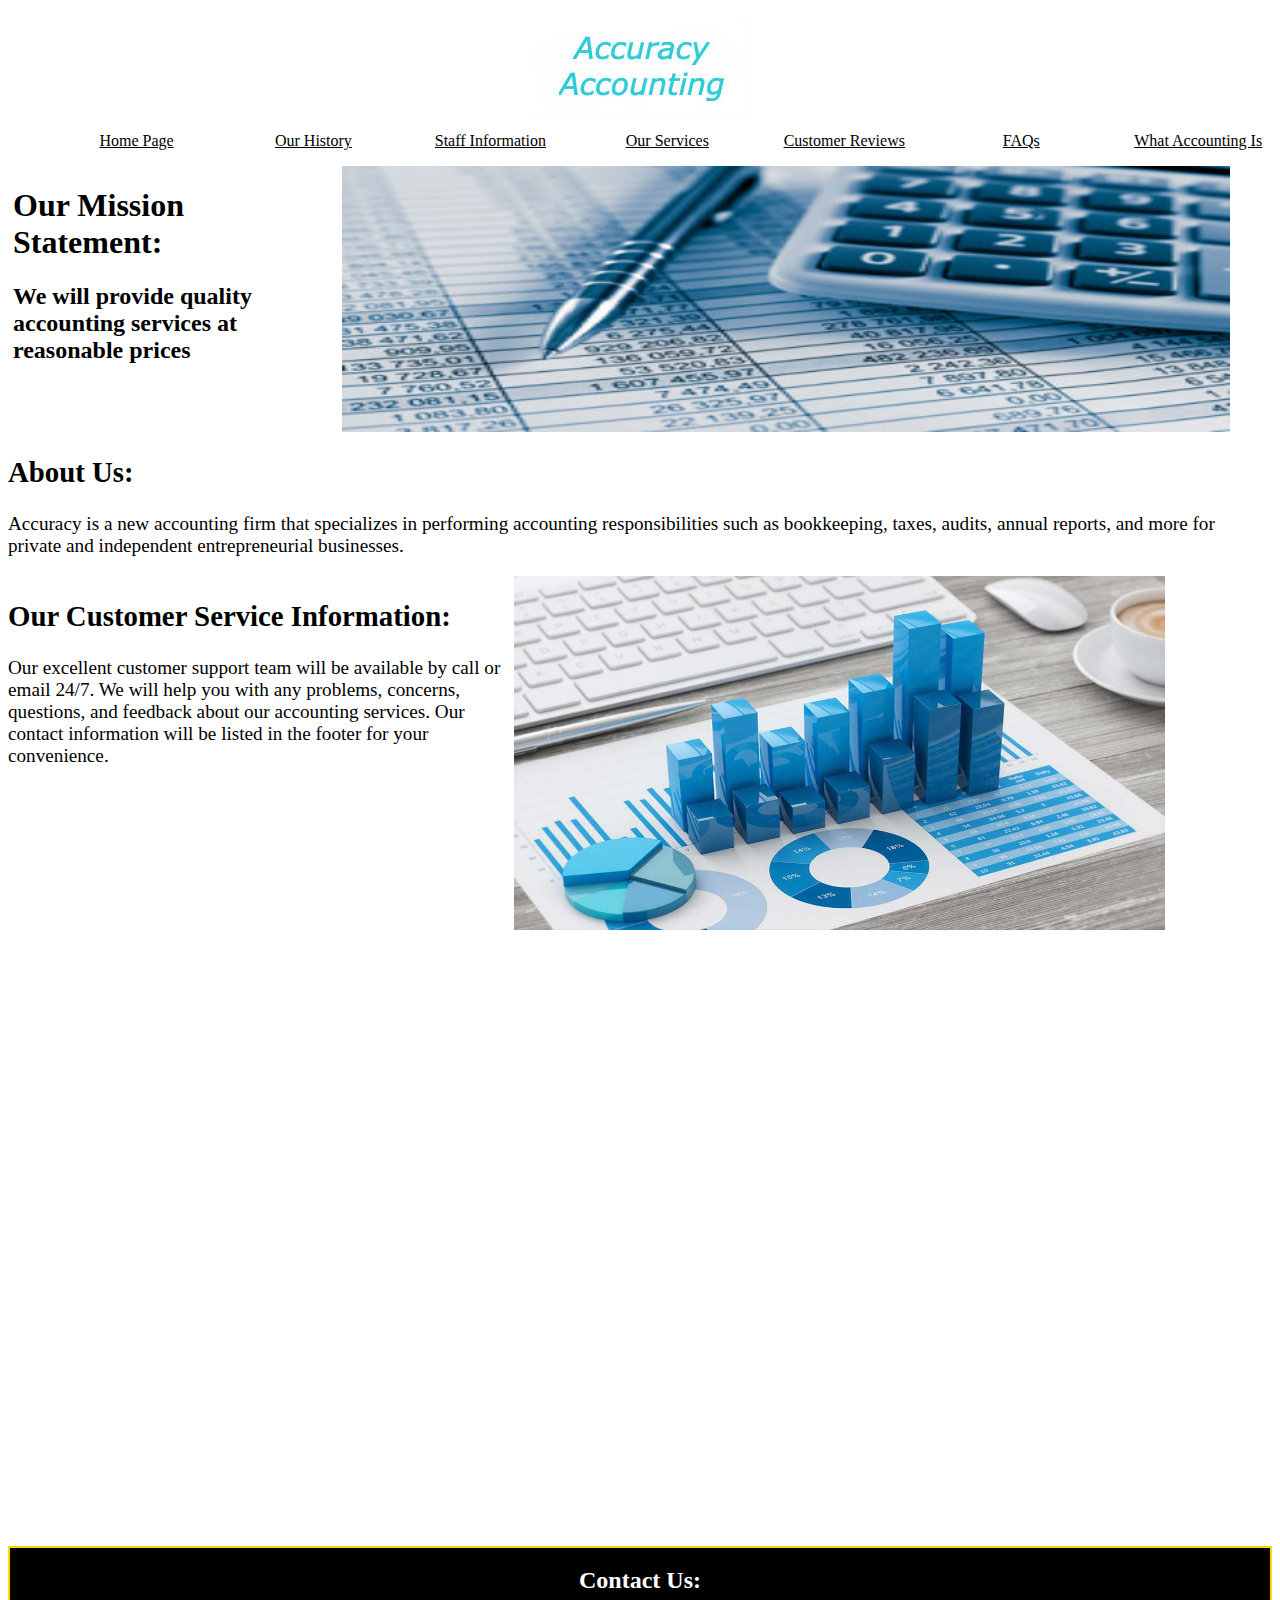
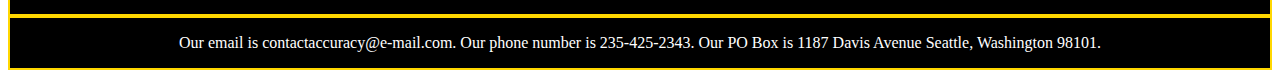
<file: index.htm>
<head>
  <title>Accuracy Accounting Firm</title>
  <meta charset="UTF-8">
  <link href="Accuracy.css" rel="stylesheet"/>
  <link rel = "stylesheet" href="css/animate.css">
</head>
<body>
    <section>
      <figure id="mainlogo">
        <img src="acclogo.jpg" alt="Our Logo" class="wow flash">
      </figure>
    </section>
        <nav>
      <ul>
        <li><a href="Accuracy.htm">Home Page</a></li>
        <li><a href="aoh.htm">Our History</a></li>
        <li><a href="asi.htm">Staff Information</a></li>
        <li><a href="aos.htm">Our Services</a></li>
        <li><a href="acr.htm">Customer Reviews</a></li>
        <li><a href="af.htm">FAQs</a></li>
        <li><a href="https://www.accountingcoach.com/blog/what-is-accounting">What Accounting Is</a></li>
      </ul>
    </nav>
    <section id="ms">
      <h1>Our Mission Statement:</h1>
      <h2>We will provide quality accounting services at reasonable prices</h2>
    </section>
      <section id="mp">
    <figure>
      <img src="acm.jpg" alt="Our accounting at work" width="75%" height="266" class="wow flash">
    </figure>
  </section>
  <section id="au">
    <h2>About Us:</h2>
    <p>Accuracy is a new accounting firm that specializes in performing accounting responsibilities such as bookkeeping, taxes, audits, annual reports, and more for private and independent entrepreneurial businesses.</p>
  </section>
  <section id="csi">
    <h2>Our Customer Service Information:</h2>
    <p>Our excellent customer support team will be available by call or email 24/7. We will help you with any problems, concerns, questions, and feedback about our accounting services. Our contact information will be listed in the footer for your convenience.</p>
  </section>
  <section>
    <figure>
      <img src="acm2.jpg" alt="Our Accounting" width="55%" height="40%" class="wow flash">
    </figure>
  </section>
  <iframe src="https://calendar.google.com/calendar/b/1/embed?showTitle=0&amp;showTz=0&amp;height=600&amp;wkst=1&amp;bgcolor=%23FFFFFF&amp;src=2014550%40apps.nsd.org&amp;color=%231B887A&amp;ctz=America%2FLos_Angeles" style="border-width:0" width="800" height="600" frameborder="0" scrolling="no"></iframe>
  <section id="c">
  <h2>Contact Us:</h2>
  </section>
  <section id="p">
  <p>Our email is contactaccuracy@e-mail.com. Our phone number is 235-425-2343. Our PO Box is 1187 Davis Avenue Seattle, Washington 98101.</p>
  </section>
  <script src="js/wow.min.js"></script>
  <script>
    new WOW().init();
  </script>
</body>
</file>
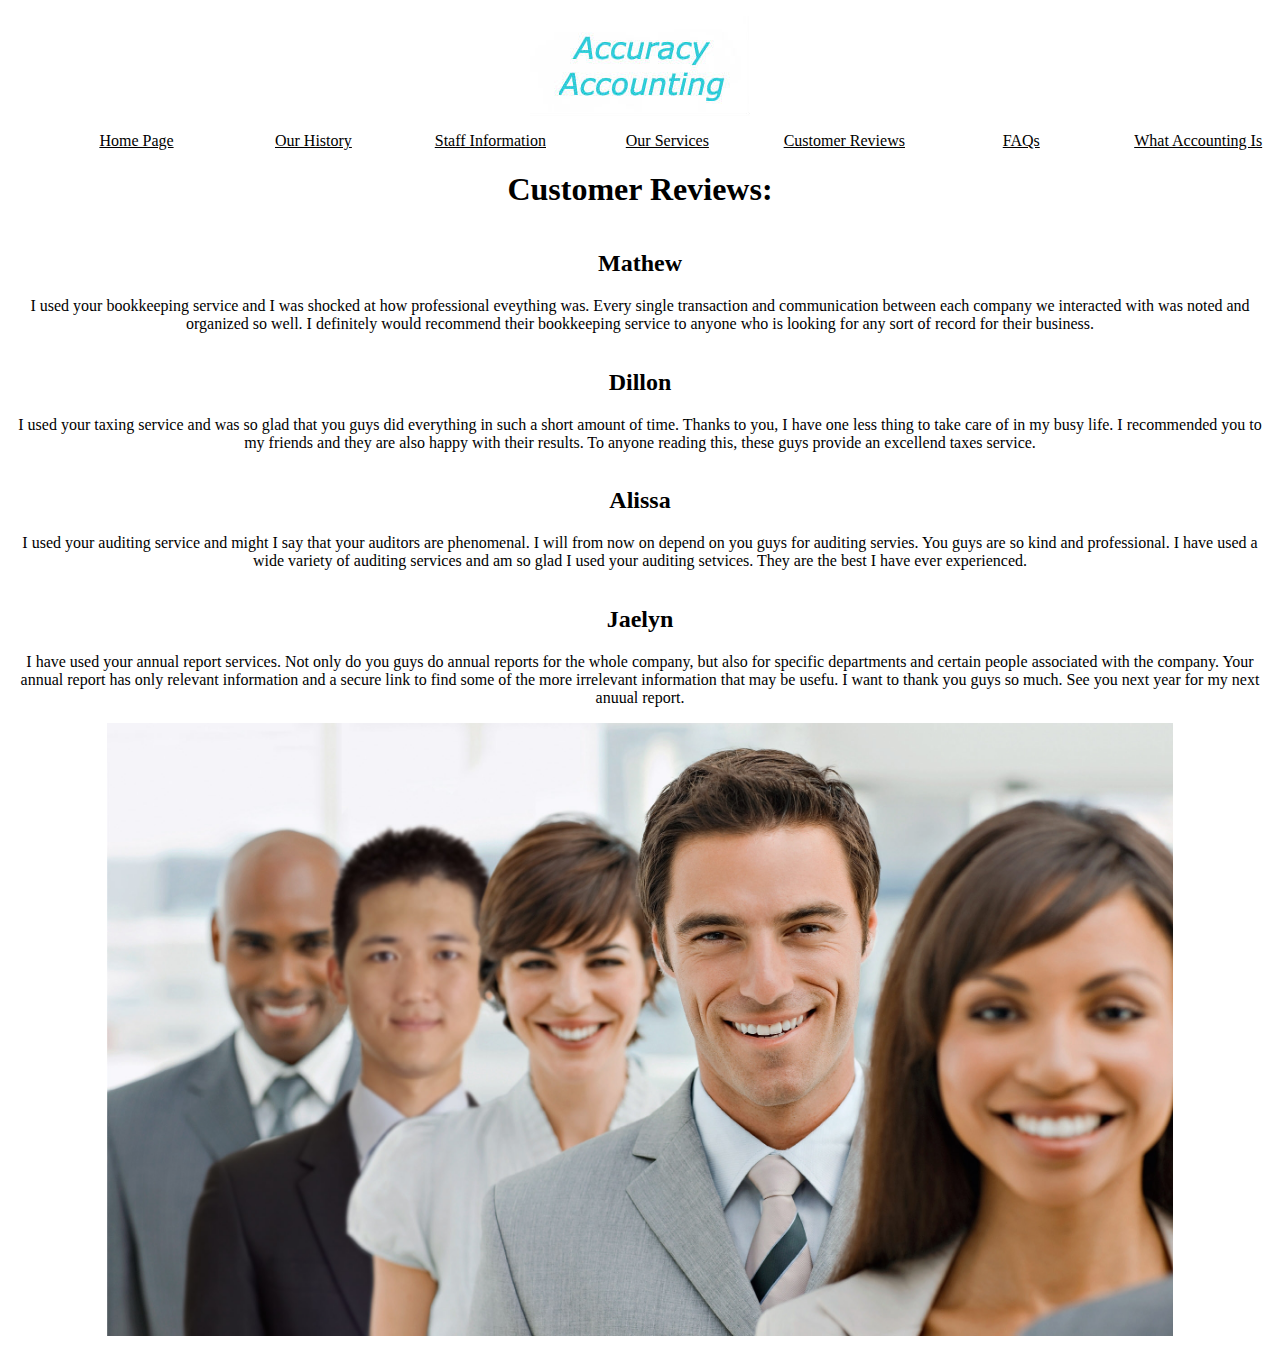
<file: acr.htm>
<head>
      <title>Accuracy Accounting Firm | Customer Reviews</title>
  <meta charset="UTF-8">
  <link href="acr.css" rel="stylesheet"/>
</head>
<body>
  <section>
      <figure id="mainlogo">
        <img src="acclogo.jpg" alt="Our Logo">
      </figure>
    </section>
        <nav>
      <ul>
        <li><a href="Accuracy.htm">Home Page</a></li>
        <li><a href="aoh.htm">Our History</a></li>
        <li><a href="asi.htm">Staff Information</a></li>
        <li><a href="aos.htm">Our Services</a></li>
        <li><a href="acr.htm">Customer Reviews</a></li>
        <li><a href="af.htm">FAQs</a></li>
        <li><a href="https://www.accountingcoach.com/blog/what-is-accounting">What Accounting Is</a></li>
      </ul>
    </nav>
    <section>
      <h1>Customer Reviews:</h1>
    </section>
    <section id="m">
      <h2>Mathew</h2>
      <p>I used your bookkeeping service and I was shocked at how professional eveything was. Every single transaction and communication between each company we interacted with was noted and organized so well. I definitely would recommend their bookkeeping service to anyone who is looking for any sort of record for their business. </p>
      </section>
    <section id="d">
      <h2>Dillon</h2>
      <p>I used your taxing service and was so glad that you guys did everything in such a short amount of time. Thanks to you, I have one less thing to take care of in my busy life. I recommended you to my friends and they are also happy with their results. To anyone reading this, these guys provide an excellend taxes service.</p>
    </section>
    <section id ="a">
      <h2>Alissa</h2>
      <p>I used your auditing service and might I say that your auditors are phenomenal. I will from now on depend on you guys for auditing servies. You guys are so kind and professional. I have used a wide variety of auditing services and am so glad I used your auditing setvices. They are the best I have ever experienced.</p>
    </section>
    <section id="j">
      <h2>Jaelyn</h2>
      <p>I have used your annual report services. Not only do you guys do annual reports for the whole company, but also for specific departments and certain people associated with the company. Your annual report has only relevant information and a secure link to find some of the more irrelevant information that may be usefu. I want to thank you guys so much. See you next year for my next anuual report.</p>
    </section>
    <section id="p">
          <figure>
        <img src="acr.jpg" alt="our happy customers" width="90%">
      </figure>
    </section>
</file>
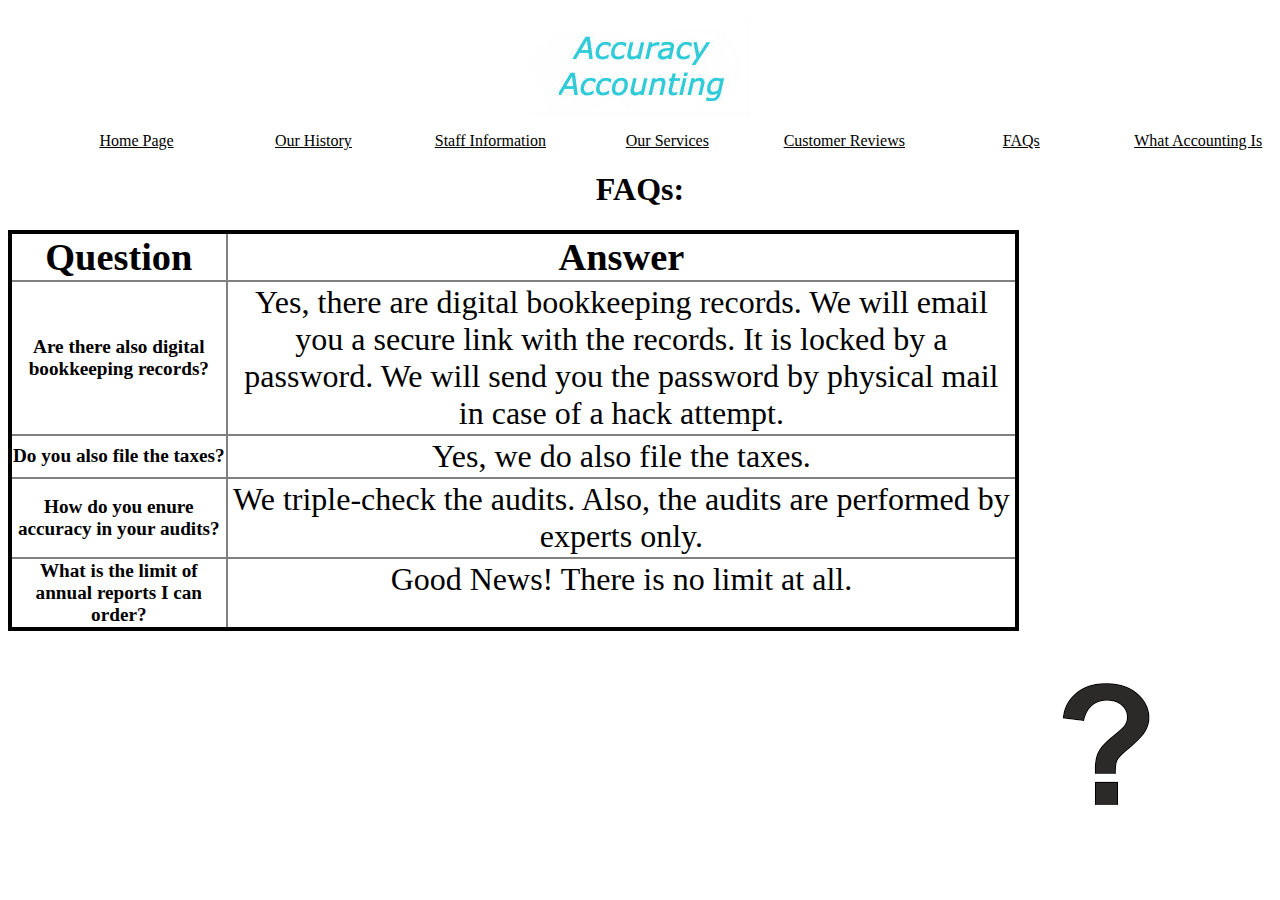
<file: af.htm>
<head>
      <title>Accuracy Accounting Firm | FAQs</title>
  <meta charset="UTF-8">
  <link href="af.css" rel="stylesheet"/>
</head>
<body>
  <section>
      <figure id="mainlogo">
        <img src="acclogo.jpg" alt="Our Logo">
      </figure>
    </section>
        <nav>
      <ul>
        <li><a href="Accuracy.htm">Home Page</a></li>
        <li><a href="aoh.htm">Our History</a></li>
        <li><a href="asi.htm">Staff Information</a></li>
        <li><a href="aos.htm">Our Services</a></li>
        <li><a href="acr.htm">Customer Reviews</a></li>
        <li><a href="af.htm">FAQs</a></li>
        <li><a href="https://www.accountingcoach.com/blog/what-is-accounting">What Accounting Is</a></li>
      </ul>
    </nav>
    <section>
      <h1>FAQs:</h1>
    </section>
    <table>
      <thead>
        <tr>
          <th>Question</th>
          <th>Answer</th>
        </tr>
      </thead>
      <tbody>
        <tr>
          <th>Are there also digital bookkeeping records?</th>
          <td>Yes, there are digital bookkeeping records. We will email you a secure link with the records. It is locked by a password. We will send you the password by physical mail in case of a hack attempt.</td>
        </tr>
        <tr>
          <th>Do you also file the taxes?</th>
          <td>Yes, we do also file the taxes.</td>
        </tr>
        <tr>
          <th>How do you enure accuracy in your audits?</th>
          <td>We triple-check the audits. Also, the audits are performed by experts only.</td>
        </tr>
        <tr>
          <th>What is the limit of annual reports I can order?</th>
          <td>Good News! There is no limit at all.</td>
        </tr>
      </tbody>
    </table>
    <section id="q">
      <figure>
        <img src="qm.png" alt="question mark">
      </figure>
    </section>
</file>
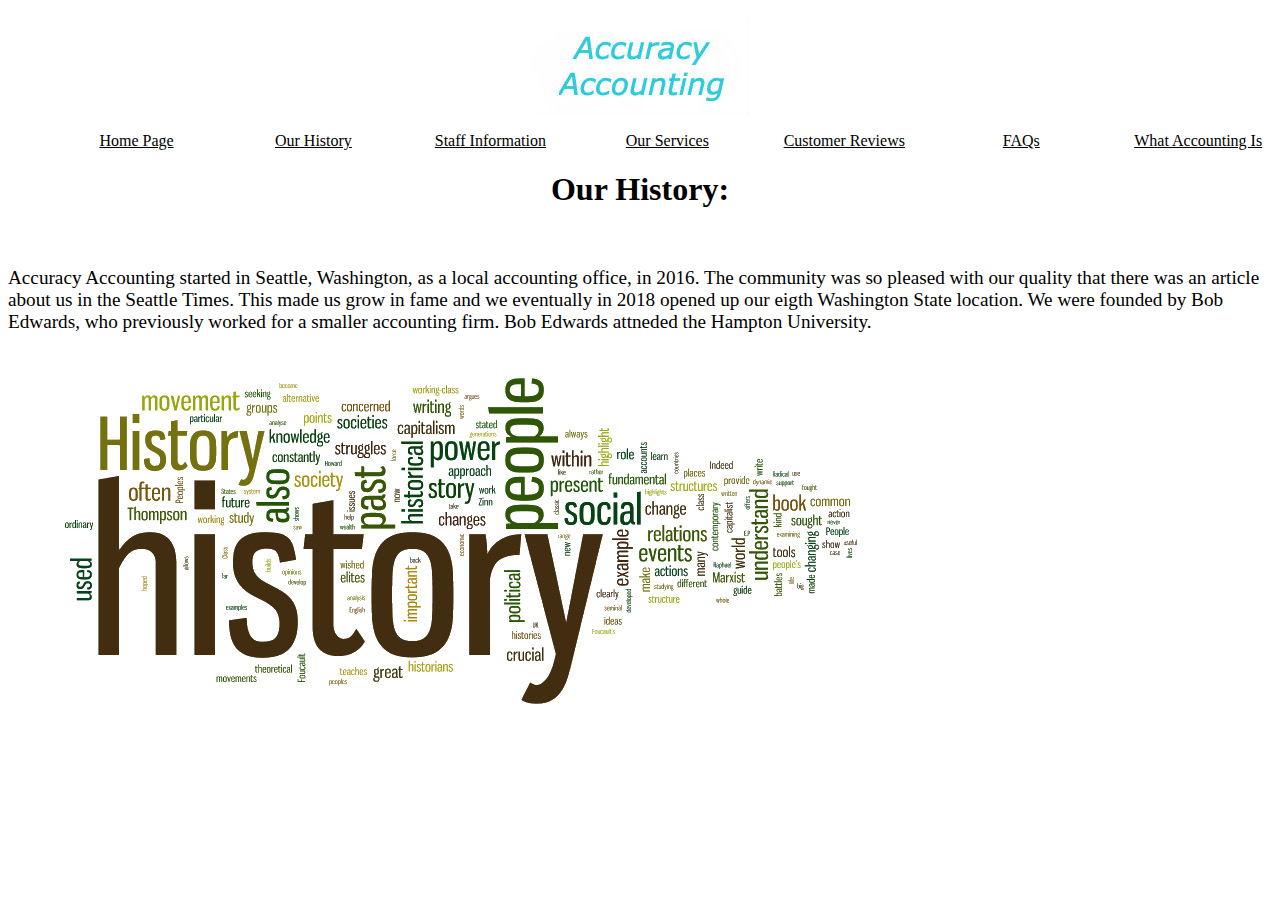
<file: aoh.htm>
<head>
  <title>Accuracy Accounting Firm | Our History</title>
  <meta charset="UTF-8">
  <link href="aoh.css" rel="stylesheet"/>
</head>
<body>
      <section>
      <figure id="mainlogo">
        <img src="acclogo.jpg" alt="Our Logo">
      </figure>
    </section>
        <nav>
      <ul>
        <li><a href="Accuracy.htm">Home Page</a></li>
        <li><a href="aoh.htm">Our History</a></li>
        <li><a href="asi.htm">Staff Information</a></li>
        <li><a href="aos.htm">Our Services</a></li>
        <li><a href="acr.htm">Customer Reviews</a></li>
        <li><a href="af.htm">FAQs</a></li>
        <li><a href="https://www.accountingcoach.com/blog/what-is-accounting">What Accounting Is</a></li>
      </ul>
    </nav>
  <section>
  <h1>Our History:</h1>
  </section>
  <br>
  <section id="c">
  <p>Accuracy Accounting started in Seattle, Washington, as a local accounting office, in 2016. The community was so pleased with our quality that there was an article about us in the Seattle Times. This made us grow in fame and we eventually in 2018 opened up our eigth Washington State location. We were founded by Bob Edwards, who previously worked for a smaller accounting firm. Bob Edwards attneded the Hampton University.</p>
  </section>
  <section>
    <figure>
      <img src="h.jpg" alt="history">
    </figure>
  </section>
</body>
</file>
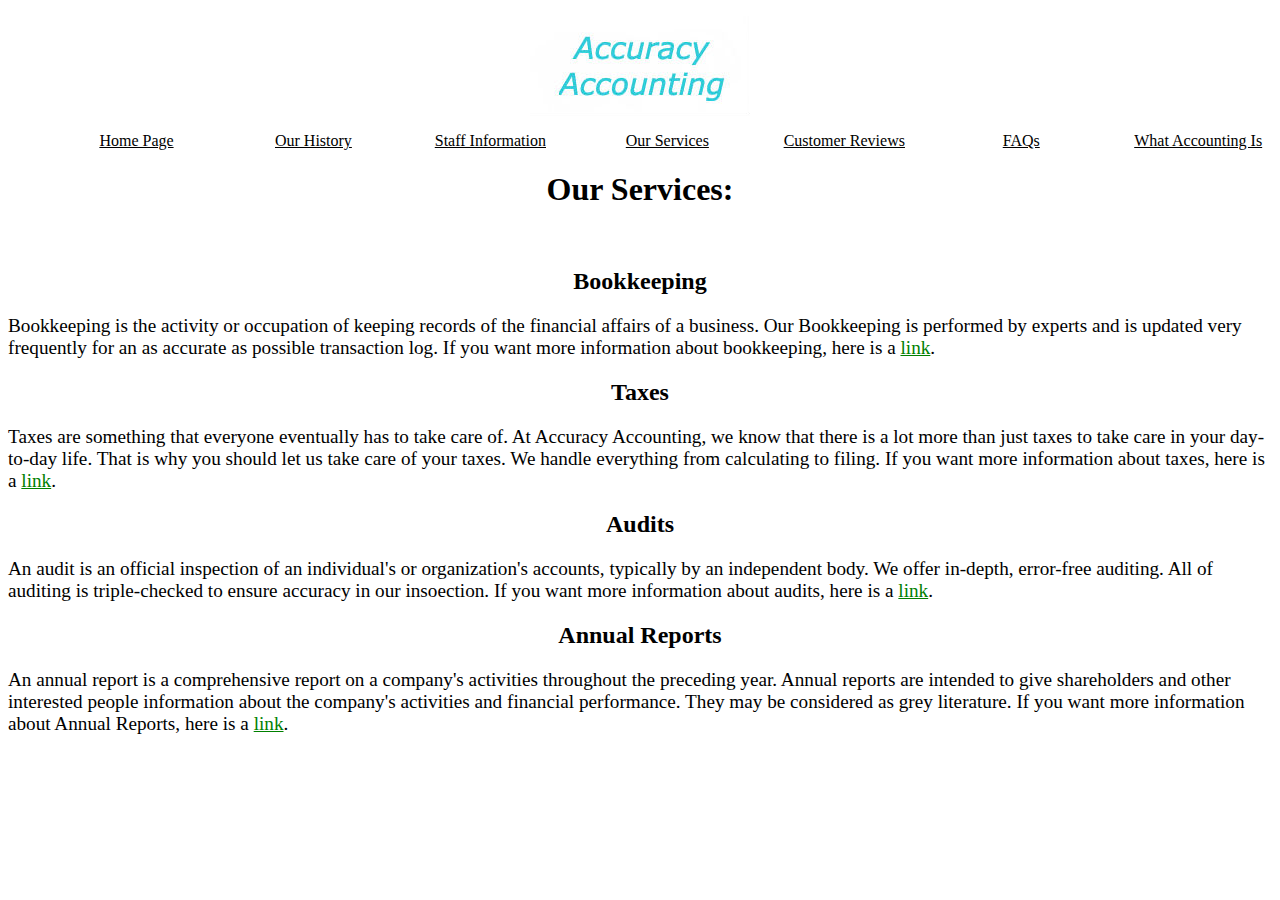
<file: aos.htm>
<head>
      <title>Accuracy Accounting Firm | Our Services</title>
  <meta charset="UTF-8">
  <link href="aos.css" rel="stylesheet"/>
</head>
<body>
  <section>
      <figure id="mainlogo">
        <img src="acclogo.jpg" alt="Our Logo">
      </figure>
    </section>
        <nav>
      <ul>
        <li><a href="Accuracy.htm">Home Page</a></li>
        <li><a href="aoh.htm">Our History</a></li>
        <li><a href="asi.htm">Staff Information</a></li>
        <li><a href="aos.htm">Our Services</a></li>
        <li><a href="acr.htm">Customer Reviews</a></li>
        <li><a href="af.htm">FAQs</a></li>
        <li><a href="https://www.accountingcoach.com/blog/what-is-accounting">What Accounting Is</a></li>
      </ul>
    </nav>
    <section>
      <h1>Our Services:
      </h1>
      <br>
    </section>
    <section>
  <h2>Bookkeeping</h2>
    </section>
    <section>
      <p>Bookkeeping is the activity or occupation of keeping records of the financial affairs of a business. Our Bookkeeping is performed by experts and is updated very frequently for an as accurate as possible transaction log. If you want more information about bookkeeping, here is a <a href="https://www.accountingcoach.com/bookkeeping/explanation">link</a>.</p>
    </section>
    <section>
      <h2>Taxes</h2>
    </section>
    <section>
      <p>Taxes are something that everyone eventually has to take care of. At Accuracy Accounting, we know that there is a lot more than just taxes to take care in your day-to-day life. That is why you should let us take care of your taxes. We handle everything from calculating to filing. If you want more information about taxes, here is a <a href="https://www.master-of-finance.org/faq/what-does-a-tax-accountant-do/">link</a>.</p>
    </section>
    <section>
      <h2>Audits</h2>
    </section>
    <section>
      <p>An audit is an official inspection of an individual's or organization's accounts, typically by an independent body. We offer in-depth, error-free auditing. All of auditing is triple-checked to ensure accuracy in our insoection. If you want more information about audits, here is a <a href="https://www.sokanu.com/careers/auditor/">link</a>.</p>
    </section>
    <section>
      <h2>Annual Reports</h2>
    </section>
    <section>
      <p>An annual report is a comprehensive report on a company's activities throughout the preceding year. Annual reports are intended to give shareholders and other interested people information about the company's activities and financial performance. They may be considered as grey literature. If you want more information about Annual Reports, here is a <a href="https://www.investopedia.com/terms/a/annualreport.asp">link</a>.</p>
    </section>
    </body>
</file>
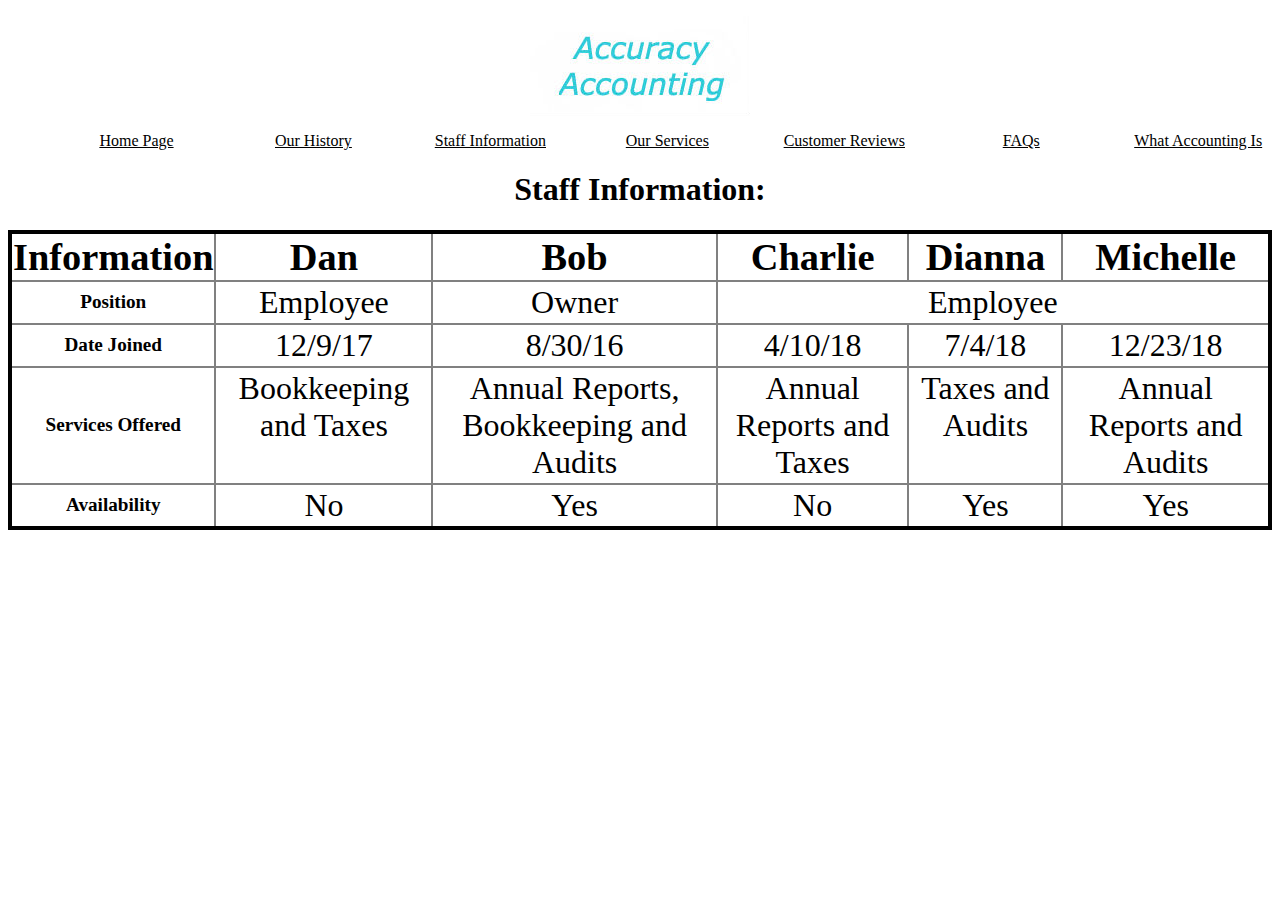
<file: asi.htm>
<head>
    <title>Accuracy Accounting Firm | Staff Information</title>
  <meta charset="UTF-8">
  <link href="asi.css" rel="stylesheet"/>
</head>
<body>
<section>
      <figure id="mainlogo">
        <img src="acclogo.jpg" alt="Our Logo">
      </figure>
    </section>
        <nav>
      <ul>
        <li><a href="Accuracy.htm">Home Page</a></li>
        <li><a href="aoh.htm">Our History</a></li>
        <li><a href="asi.htm">Staff Information</a></li>
        <li><a href="aos.htm">Our Services</a></li>
        <li><a href="acr.htm">Customer Reviews</a></li>
        <li><a href="af.htm">FAQs</a></li>
        <li><a href="https://www.accountingcoach.com/blog/what-is-accounting">What Accounting Is</a></li>
      </ul>
    </nav>
    <section>
      <h1>Staff Information:</h1>
    </section>
    <table>
      
      <thead>
        <tr>
          <th>Information</th>
          <th>Dan</th>
          <th>Bob</th>
          <th>Charlie</th>
          <th>Dianna</th>
          <th>Michelle</th>
        </tr>
      </thead>
      
      <tbody>
        <tr>
          <th>Position</th>
          <td>Employee</td>
          <td>Owner</td>
          <td colspan="3">Employee</td>
        </tr>
        <tr>
          <th>Date Joined</th>
          <td>12/9/17</td>
          <td>8/30/16</td>
          <td>4/10/18</td>
          <td>7/4/18</td>
          <td>12/23/18</td>
        </tr>
        <tr>
          <th>Services Offered</th>
          <td>Bookkeeping and Taxes</td>
          <td>Annual Reports, Bookkeeping and Audits</td>
          <td>Annual Reports and Taxes</td>
          <td>Taxes and Audits</td>
          <td>Annual Reports and Audits</td>
        </tr>
        <tr>
          <th>Availability</th>
          <td>No</td>
          <td>Yes</td>
          <td>No</td>
          <td>Yes</td>
          <td>Yes</td>
        </tr>
      </tbody>
      
    </table>
    </body>
</file>
<file: Accuracy.css>
#mainlogo {
  text-align:center;
}

body {
  background-color: white;
}

ul {
  list-style-type: none;
  overflow: hidden;
  width: 100%;
  display: block;
  text-align: center;
}

li {
    float: left;
  color: black;
  font-size: 1em;
  width: 14%;
  text-align: center;
}

li a {
  display: block;
  color: black;
  text-align: center;
  text-decoration: underline;
}

li a hover {
  background-color: gray;
}

#ms {
  float: left;
  width: 20%;
  margin-right: 6%;
  margin-left: 5px;
}

#au {
  font-size: 1.2em;
}

#csi {
  font-size: 1.2em;
  float: left;
  width: 40%;
}

#c {
  display: block;
  color: white;
  background-color: black;
  border: 2px solid gold;
  text-align: center;
}

#p {
  display: block;
  color: white;
  background-color: black;
  border: 2px solid gold;
  text-align: center;
}
</file>
<file: acr.css>
#mainlogo {
  text-align:center;
}

body {
  background-color: white;
}

ul {
  list-style-type: none;
  overflow: hidden;
  width: 100%;
  display: block;
  text-align: center;
}

li {
    float: left;
  color: black;
  font-size: 1em;
  width: 14%;
  text-align: center;
}

li a {
  display: block;
  color: black;
  text-align: center;
  text-decoration: underline;
}

li a hover {
  background-color: gray;
}

h1 {
  text-align: center;
}

#m {
  float: left;
  text-align: center;
}

#d {
  float: left;
  text-align: center;
}

#a {
  float: left;
  text-align: center;
}

#j {
  float: left;
  text-align: center;
}

#p {
  text-align: center;
}
</file>
<file: af.css>
#mainlogo {
  text-align:center;
}

body {
  background-color: white;
}

ul {
  list-style-type: none;
  overflow: hidden;
  width: 100%;
  display: block;
  text-align: center;
}

li {
    float: left;
  color: black;
  font-size: 1em;
  width: 14%;
  text-align: center;
}

li a {
  display: block;
  color: black;
  text-align: center;
  text-decoration: underline;
}

li a hover {
  background-color: gray;
}

h1 {
  text-align: center;
}
table {
  width: 80%;
  border: 4px solid black;
  border-collapse: collapse;
}

td {
  vertical-align: top;
  border: 2px solid gray;
  padding: 2px;
  text-align: center;
  font-size: 2em;
}

tr {
  height: 25px;
}

thead {
  font-size: 2em;
  border: 2px solid gray;
}

th {
  font-size: 1.2em;
  border: 2px solid gray;
}

#q {
  float: right;
}
</file>
<file: aoh.css>
#c {
  float: left;
}

h1 {
  text-align: center;
}

p {
  font-size: 1.2em;
}

#mainlogo {
  text-align:center;
}

body {
  background-color: white;
}

ul {
  list-style-type: none;
  overflow: hidden;
  width: 100%;
  display: block;
  text-align: center;
}

li {
    float: left;
  color: black;
  font-size: 1em;
  width: 14%;
  text-align: center;
}

li a {
  display: block;
  color: black;
  text-align: center;
  text-decoration: underline;
}

li a hover {
  background-color: gray;
}
</file>
<file: asi.css>
#mainlogo {
  text-align:center;
}

body {
  background-color: white;
}

ul {
  list-style-type: none;
  overflow: hidden;
  width: 100%;
  display: block;
  text-align: center;
}

li {
    float: left;
  color: black;
  font-size: 1em;
  width: 14%;
  text-align: center;
}

li a {
  display: block;
  color: black;
  text-align: center;
  text-decoration: underline;
}

li a hover {
  background-color: gray;
}

table {
  width: 100%;
  border: 4px solid black;
  border-collapse: collapse;
}

td {
  vertical-align: top;
  border: 2px solid gray;
  padding: 2px;
  text-align: center;
  font-size: 2em;
}

tr {
  height: 25px;
}

thead {
  font-size: 2em;
  border: 2px solid gray;
}

th {
  font-size: 1.2em;
  border: 2px solid gray;
}

h1 {
  text-align: center;
  font-size: 2em;
}
</file>
